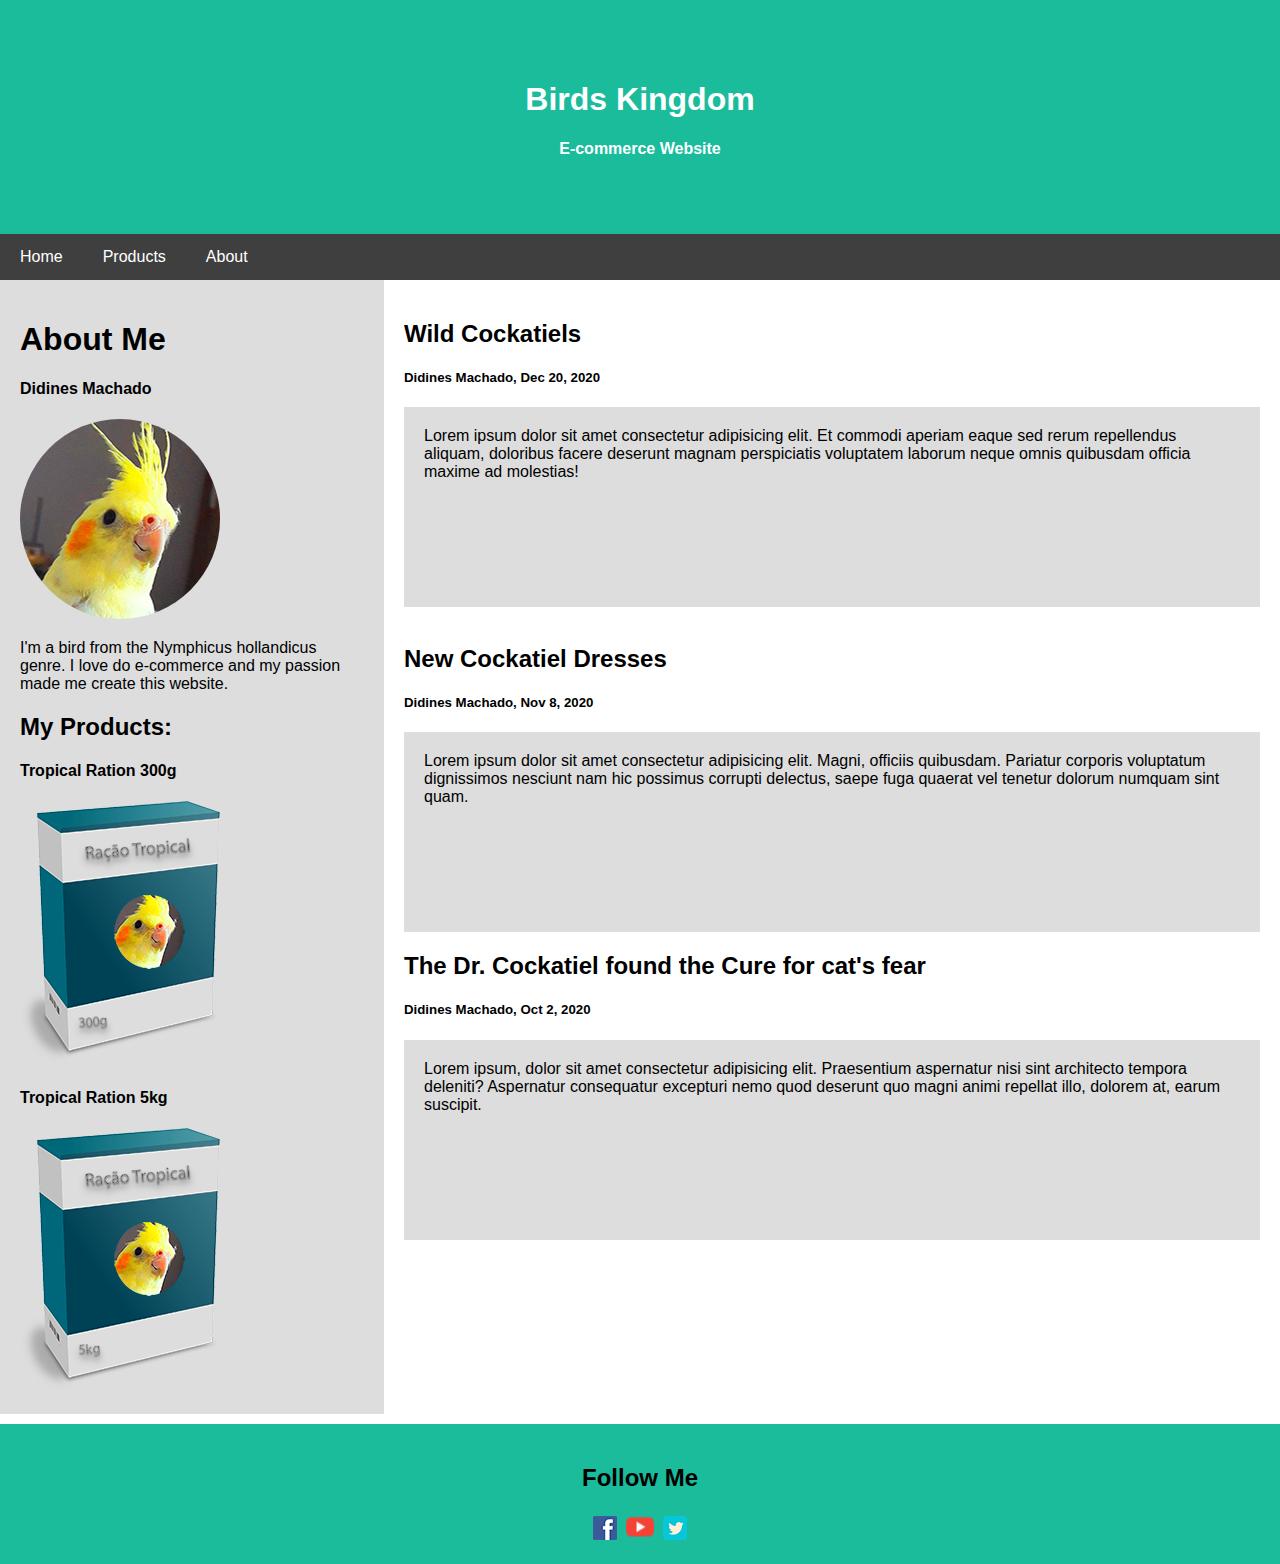
<file: index.html>
<!DOCTYPE html>
<html lang="pt-br">

<head>
  <meta charset="UTF-8">
  <meta name="viewport" content="width=device-width, initial-scale=1.0">
  <title>Home</title>
  <link rel="shortcut icon" href="imagens/icons/favicon-32x32.png" type="image/x-icon">
  <link rel="stylesheet" href="css_styles/my_style.css">
  <script src="script.js"></script>
  
</head>

<body>

  <!-- Header -->
  <header class="header">
    <h1>Birds Kingdom</h1>
    <p><strong>E-commerce Website</strong></p>
  </header>

  <!-- Barra de Navegação (navbar) -->
  <nav class="navbar">
    <a href="index.html">Home</a>
    <a href="products.html">Products</a>
    <a href="about.html">About</a>
  </nav>

  <!-- Conteúdo Flexível -->
  <main class="row">
    <aside class="side">
      <h1>About Me</h1>
      <h4>Didines Machado</h4>
      <a href="about.html"><img style="border-radius: 50%;" src="imagens/didines-200.jpg" alt="calopsita"></a>
      <p>I'm a bird from the Nymphicus hollandicus genre. I love do e-commerce and my passion made me create this
        website.</p>
      <h2>My Products:</h2>
      <div>
        <h4>Tropical Ration 300g</h4>
        <a class="product_expand" href="product1_page.html"><img src="products/imgs/embalagem-300g.png"
            alt="embalagem_300g"></a>
      </div>
      <div>
        <h4>Tropical Ration 5kg</h4>
        <a class="product_expand" href="product2_page.html"><img src="products/imgs/embalagem-5kg.png"
            alt="embalagem_5kg"></a>
      </div>
    </aside>

    <!-- Conteúdo Principal (main) -->
    <main class="main">
      <h2>Wild Cockatiels</h2>
      <h5>Didines Machado, Dec 20, 2020</h5>
      <article class="backgr_main backgr_main_he">Lorem ipsum dolor sit amet consectetur adipisicing elit. Et commodi
        aperiam eaque sed rerum repellendus aliquam, doloribus facere deserunt magnam perspiciatis voluptatem laborum
        neque omnis quibusdam officia maxime ad molestias! </article>
      <br>
      <h2>New Cockatiel Dresses</h2>
      <h5>Didines Machado, Nov 8, 2020</h5>
      <article class="backgr_main backgr_main_he">Lorem ipsum dolor sit amet consectetur adipisicing elit. Magni,
        officiis quibusdam. Pariatur corporis voluptatum dignissimos nesciunt nam hic possimus corrupti delectus, saepe
        fuga quaerat vel tenetur dolorum numquam sint quam.</article>
      <h2>The Dr. Cockatiel found the Cure for cat's fear </h2>
      <h5>Didines Machado, Oct 2, 2020</h5>
      <article class="backgr_main backgr_main_he">Lorem ipsum, dolor sit amet consectetur adipisicing elit. Praesentium
        aspernatur nisi sint architecto tempora deleniti? Aspernatur consequatur excepturi nemo quod deserunt quo magni
        animi repellat illo, dolorem at, earum suscipit.</article>
    </main>
  </main>

  <!-- Footer -->
  <footer class="footer">
    <h2>Follow Me</h2>
    <a href="#"><img src="imagens/icons/facebook-icon-24px.png" alt="facebook_icon"></a>
    <a href="#"><img hspace="5px" width="28px" src="imagens/icons/youtube-icon-24px.png" alt="youtube-icon"></a>
    <a href="#"><img src="imagens/icons/twitter-icon-24px.png" alt="twitter_icon"></a>
  </footer>

</body>

</html>
</file>
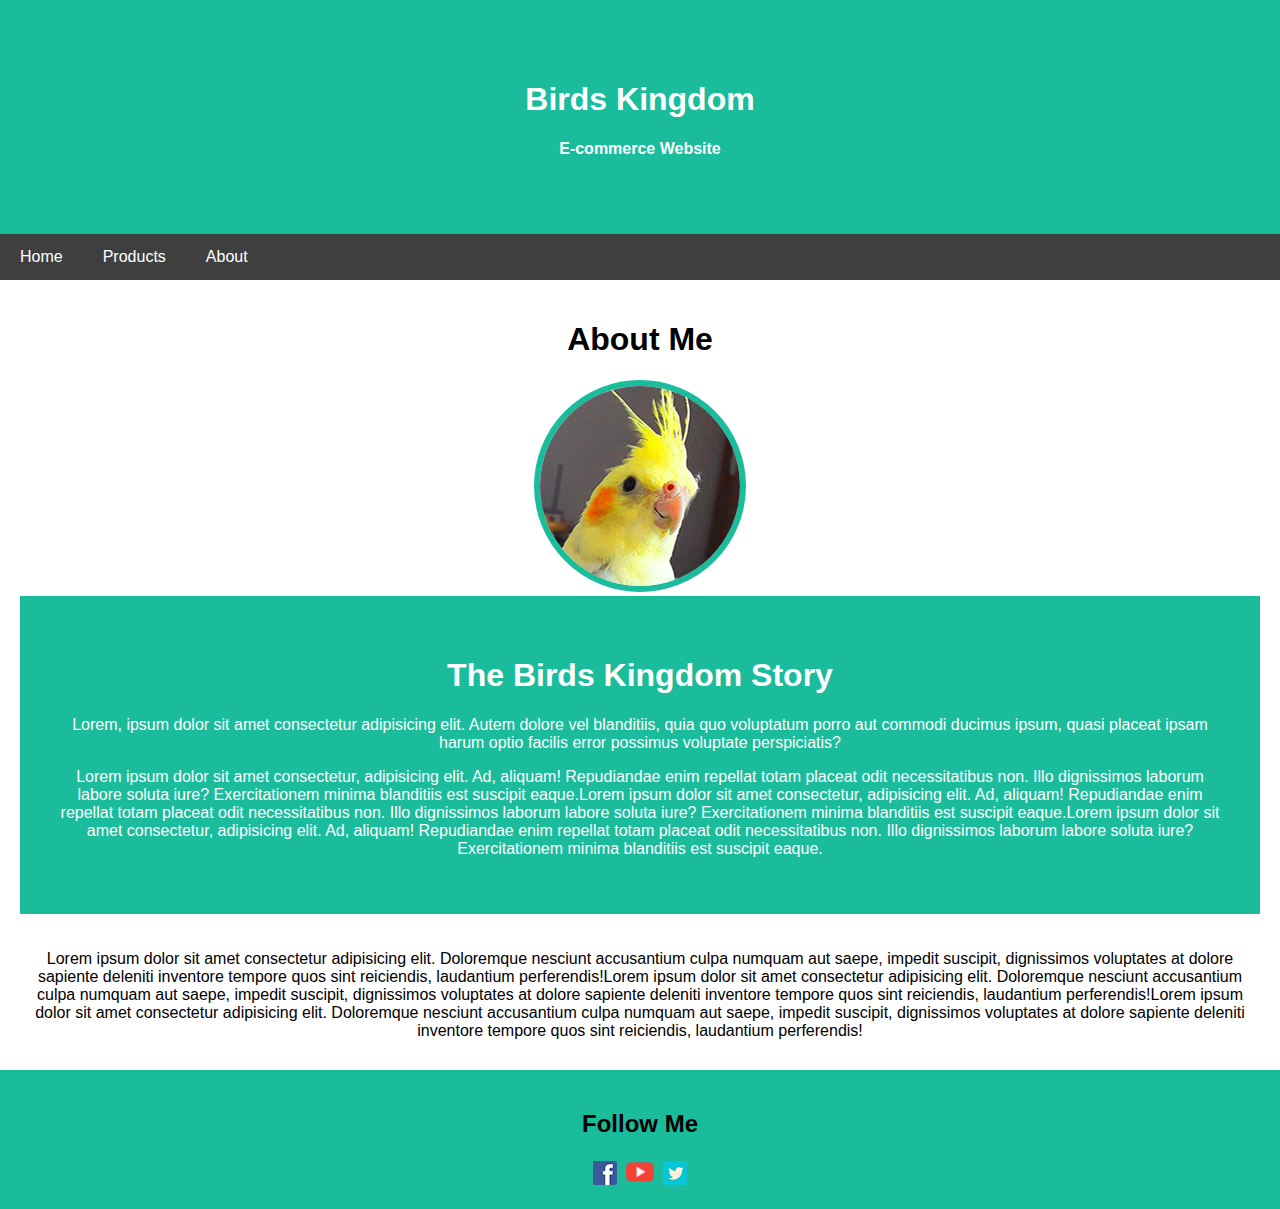
<file: about.html>
<!DOCTYPE html>
<html lang="pt-br">
<head>
    <meta charset="UTF-8">
    <meta name="viewport" content="width=device-width, initial-scale=1.0">
    <title>About</title>
    <link rel="shortcut icon" href="imagens/icons/favicon-32x32.png" type="image/x-icon">
    <link rel="stylesheet" href="css_styles/about_style.css">
    <style>
      
    </style>
</head>
<body>
    <!-- Header -->
<header class="header">
    <h1>Birds Kingdom</h1>
    <p><strong>E-commerce Website</strong></p>
</header>
  
  <!-- Barra de Navegação (navbar) -->
  <nav class="navbar">
    <a href="index.html">Home</a>
    <a href="products.html">Products</a>
    <a href="about.html">About</a>
  </nav>
  
  <!-- Conteúdo Flexível -->
  <main class="main">
      <h1>About Me</h1>
        <img class="principal_img" src="imagens/didines-200.jpg" alt="calopsita">
        <div class="principal_backgr">
            <h1>The Birds Kingdom Story</h1>
            <p>Lorem, ipsum dolor sit amet consectetur adipisicing elit. Autem dolore vel blanditiis, quia quo voluptatum porro aut commodi ducimus ipsum, quasi placeat ipsam harum optio facilis error possimus voluptate perspiciatis?</p>
            <p>Lorem ipsum dolor sit amet consectetur, adipisicing elit. Ad, aliquam! Repudiandae enim repellat totam placeat odit necessitatibus non. Illo dignissimos laborum labore soluta iure? Exercitationem minima blanditiis est suscipit eaque.Lorem ipsum dolor sit amet consectetur, adipisicing elit. Ad, aliquam! Repudiandae enim repellat totam placeat odit necessitatibus non. Illo dignissimos laborum labore soluta iure? Exercitationem minima blanditiis est suscipit eaque.Lorem ipsum dolor sit amet consectetur, adipisicing elit. Ad, aliquam! Repudiandae enim repellat totam placeat odit necessitatibus non. Illo dignissimos laborum labore soluta iure? Exercitationem minima blanditiis est suscipit eaque.</p>
        </div>
        <br><br>
        <div>Lorem ipsum dolor sit amet consectetur adipisicing elit. Doloremque nesciunt accusantium culpa numquam aut saepe, impedit suscipit, dignissimos voluptates at dolore sapiente deleniti inventore tempore quos sint reiciendis, laudantium perferendis!Lorem ipsum dolor sit amet consectetur adipisicing elit. Doloremque nesciunt accusantium culpa numquam aut saepe, impedit suscipit, dignissimos voluptates at dolore sapiente deleniti inventore tempore quos sint reiciendis, laudantium perferendis!Lorem ipsum dolor sit amet consectetur adipisicing elit. Doloremque nesciunt accusantium culpa numquam aut saepe, impedit suscipit, dignissimos voluptates at dolore sapiente deleniti inventore tempore quos sint reiciendis, laudantium perferendis!
       </div>
  </main>
  
  <!-- Footer -->
  <footer class="footer">
      <h2>Follow Me</h2>
      <a href="#"><img src="imagens/icons/facebook-icon-24px.png" alt="facebook_icon"></a>
      <a href="#"><img hspace="5px" width="28px" src="imagens/icons/youtube-icon-24px.png" alt="youtube-icon"></a> 
      <a href="#"><img src="imagens/icons/twitter-icon-24px.png" alt="twitter_icon"></a>  
  </footer>
</body>
</html>
</file>
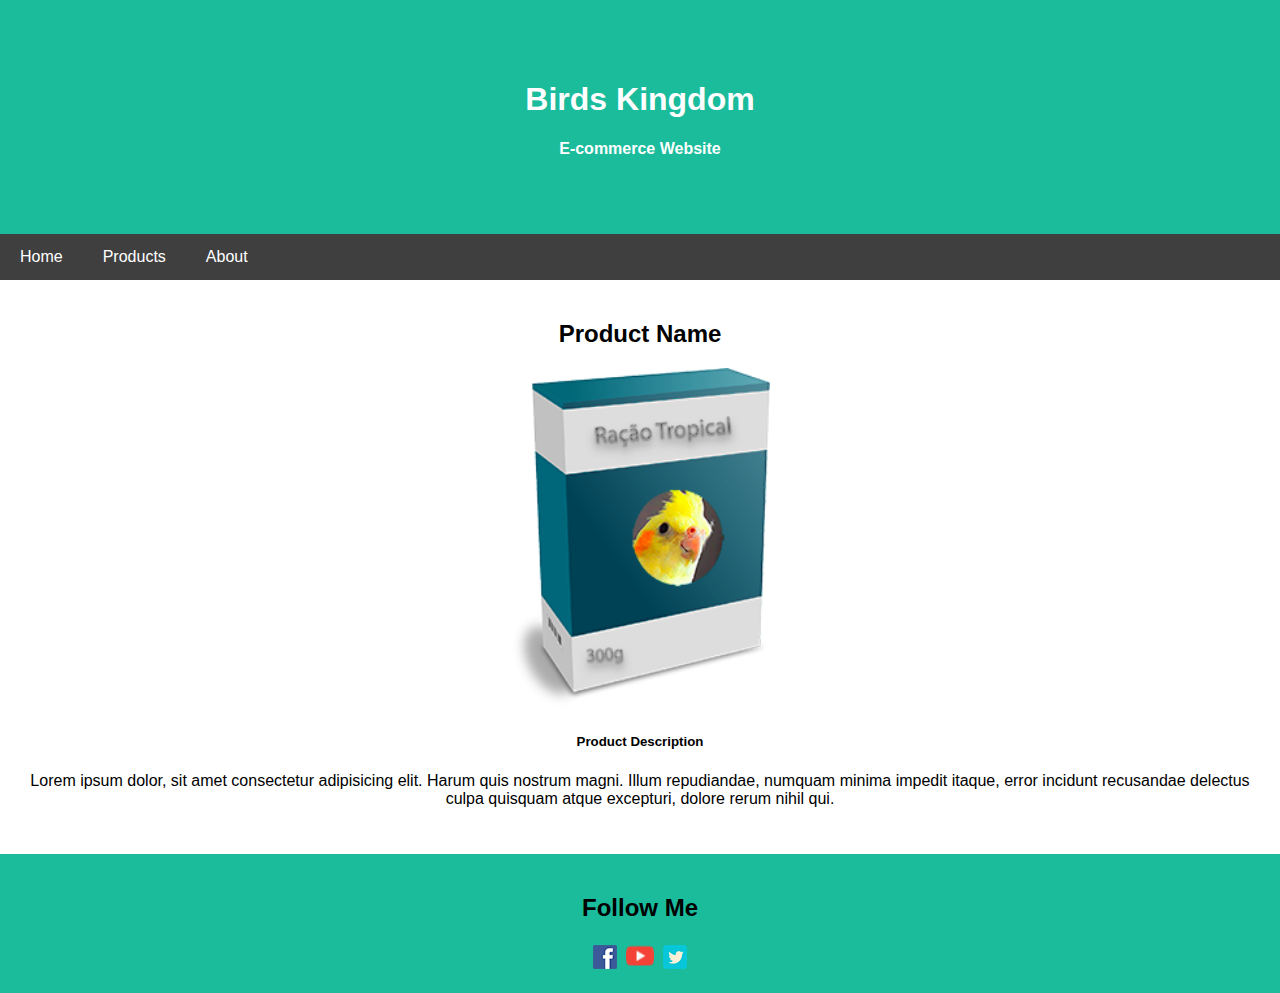
<file: product1_page.html>
<!DOCTYPE html>
<html lang="pt-br">
<head>
    <meta charset="UTF-8">
    <meta name="viewport" content="width=device-width, initial-scale=1.0">
    <title>Products_Page-01</title>
    <link rel="shortcut icon" href="imagens/icons/favicon-32x32.png" type="image/x-icon">
    <link rel="stylesheet" href="css_styles/produc12_style.css">
    <style>
       
    </style>
</head>
<body>
    <!-- Header -->
<header class="header">
    <h1>Birds Kingdom</h1>
    <p><strong>E-commerce Website</strong></p>
</header>
  
  <!-- Barra de Navegação (navbar) -->
  <nav class="navbar">
    <a href="index.html">Home</a>
    <a href="products.html">Products</a>
    <a href="about.html">About</a>
  </nav>
  
  <!-- Conteúdo Flexível -->
    <main class="main">
      <h2>Product Name</h2>
      <img class="main_img_backgr" src="products/imgs/embalagem-300g.png" alt="embalagem_300g">
      <h5>Product Description</h5>
      <p>Lorem ipsum dolor, sit amet consectetur adipisicing elit. Harum quis nostrum magni. Illum repudiandae, numquam minima impedit itaque, error incidunt recusandae delectus culpa quisquam atque excepturi, dolore rerum nihil qui.</p>
    </main>

  <!-- Footer -->
  <footer class="footer">
    <h2>Follow Me</h2>
      <a href="#"><img src="imagens/icons/facebook-icon-24px.png" alt="facebook_icon"></a>
      <a href="#"><img hspace="5px" width="28px" src="imagens/icons/youtube-icon-24px.png" alt="youtube-icon"></a> 
      <a href="#"><img src="imagens/icons/twitter-icon-24px.png" alt="twitter_icon"></a>  
  </footer>
</body>
</html>
</file>
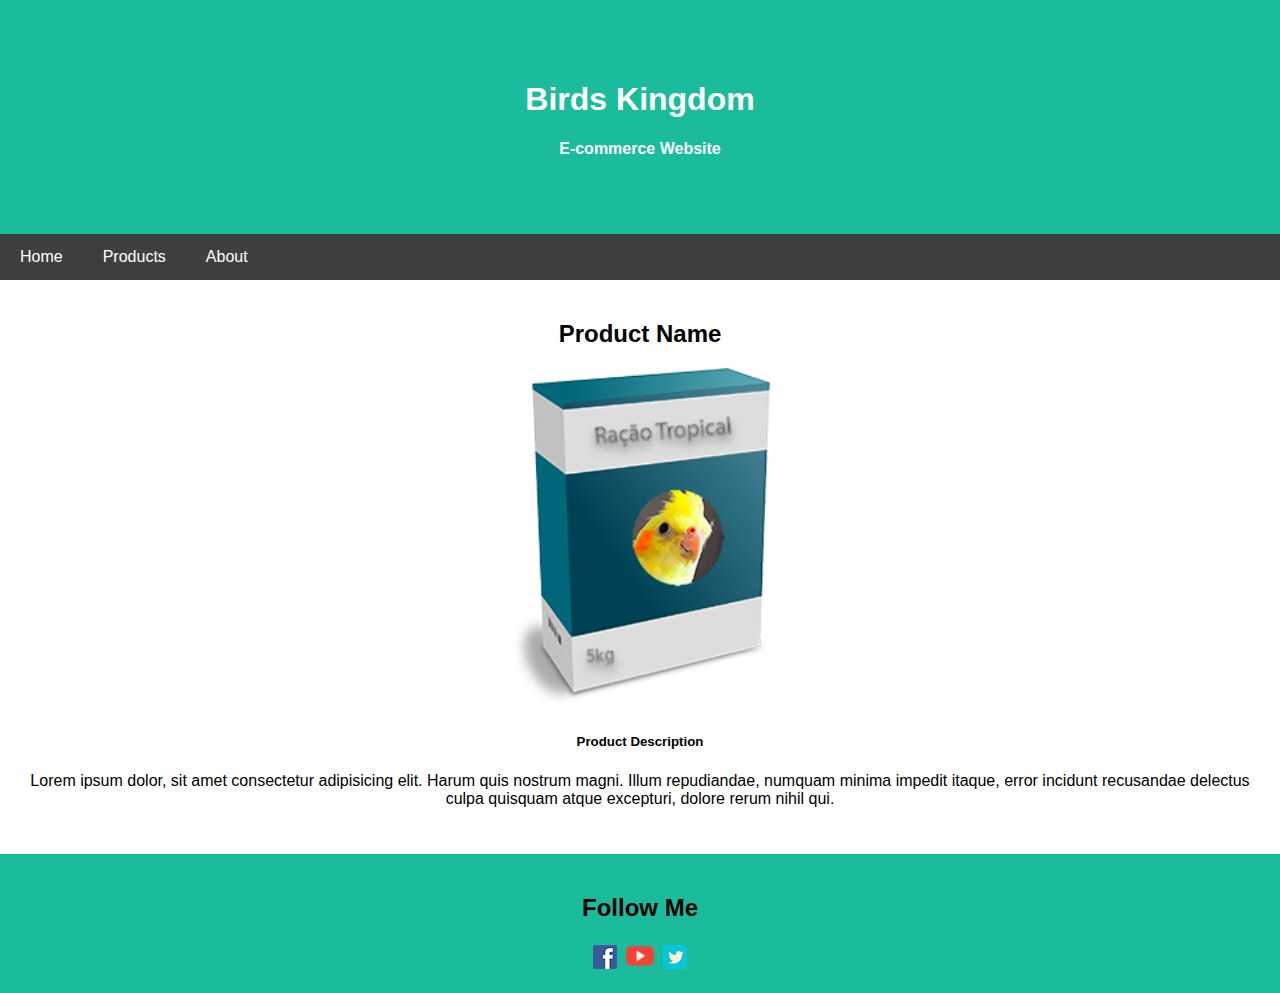
<file: product2_page.html>
<!DOCTYPE html>
<html lang="pt-br">
<head>
    <meta charset="UTF-8">
    <meta name="viewport" content="width=device-width, initial-scale=1.0">
    <title>Products_Page-01</title>
    <link rel="shortcut icon" href="imagens/icons/favicon-32x32.png" type="image/x-icon">
    <link rel="stylesheet" href="css_styles/produc12_style.css">
    <style>
        
    </style>
</head>
<body>
    <!-- Header -->
<header class="header">
    <h1>Birds Kingdom</h1>
    <p><strong>E-commerce Website</strong></p>
</header>
  
  <!-- Barra de Navegação (navbar) -->
  <nav class="navbar">
    <a href="index.html">Home</a>
    <a href="products.html">Products</a>
    <a href="about.html">About</a>
  </nav>
  
  <!-- Conteúdo Flexível -->
    <main class="main">
      <h2>Product Name</h2>
      <img class="main_img_backgr" src="products/imgs/embalagem-5kg.png" alt="embalagem_300g">
      <h5>Product Description</h5>
      <p>Lorem ipsum dolor, sit amet consectetur adipisicing elit. Harum quis nostrum magni. Illum repudiandae, numquam minima impedit itaque, error incidunt recusandae delectus culpa quisquam atque excepturi, dolore rerum nihil qui.</p>
    </main>

  <!-- Footer -->
  <footer class="footer">
    <h2>Follow Me</h2>
      <a href="#"><img src="imagens/icons/facebook-icon-24px.png" alt="facebook_icon"></a>
      <a href="#"><img hspace="5px" width="28px" src="imagens/icons/youtube-icon-24px.png" alt="youtube-icon"></a> 
      <a href="#"><img src="imagens/icons/twitter-icon-24px.png" alt="twitter_icon"></a>  
  </footer>
</body>
</html>
</file>
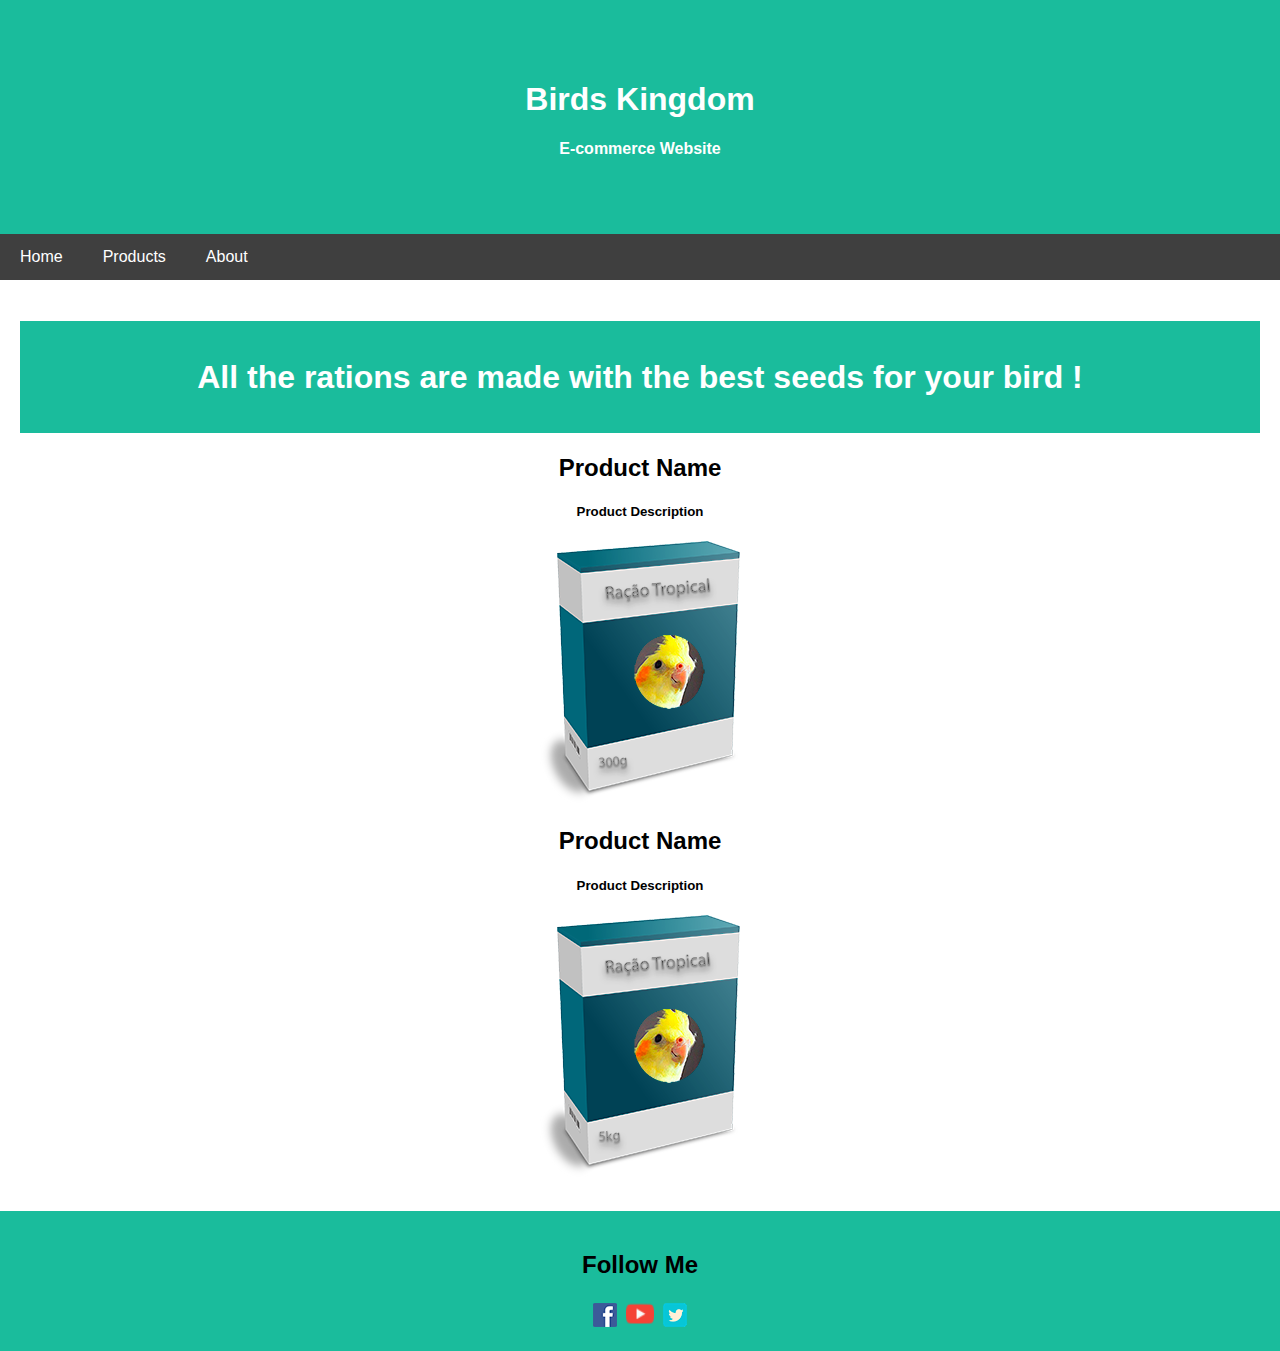
<file: products.html>
<!DOCTYPE html>
<html lang="pt-br">
<head>
    <meta charset="UTF-8">
    <meta name="viewport" content="width=device-width, initial-scale=1.0">
    <title>Products</title>
    <link rel="shortcut icon" href="imagens/icons/favicon-32x32.png" type="image/x-icon">
    <link rel="stylesheet" href="css_styles/products_style.css">
    <style>
        
    </style>
</head>
<body>
    <!-- Header -->
<header class="header">
    <h1>Birds Kingdom</h1>
    <p><strong>E-commerce Website</strong></p>
</header>
  
  <!-- Barra de Navegação (navbar) -->
<nav class="navbar">
    <a href="index.html">Home</a>
    <a href="products.html">Products</a>
    <a href="about.html">About</a>
 </nav>
  
  <!-- Conteúdo Flexível -->
<main class="main">
      <h1 class="main_backgr_title">All the rations are made with the best seeds for your bird !</h1>
      <h2>Product Name</h2>
      <h5>Product Description</h5>
      <a href="product1_page.html"><img src="products/imgs/embalagem-300g.png" alt="embalagem_300g"></a> 
      <h2>Product Name</h2>
      <h5>Product Description</h5>
      <a href="product2_page.html"><img src="products/imgs/embalagem-5kg.png" alt="embalagem_5kg"></a>
</main>

  <!-- Footer -->
<footer class="footer">
    <h2>Follow Me</h2>
      <a href="#"><img src="imagens/icons/facebook-icon-24px.png" alt="facebook_icon"></a>
      <a href="#"><img hspace="5px" width="28px" src="imagens/icons/youtube-icon-24px.png" alt="youtube-icon"></a> 
      <a href="#"><img src="imagens/icons/twitter-icon-24px.png" alt="twitter_icon"></a>  
</footer>
</body>
</html>
</file>
<file: css_styles/my_style.css>
* {
    box-sizing: border-box;
  }
  
  /* Estiliza o body */
  body {
    font-family: Arial;
    margin: 0;
  }
  
  /* Header/Logo Título */
  .header {
    padding: 60px;
    text-align: center;
    background: #1abc9c;
    color: white;
  }
  
  /* Estiliza o topo da barra de navegação */
  .navbar {
    display: flex;
    background-color: rgb(63, 63, 63);
  }
  
  /* Estiliza as barras de navegação */
  .navbar a {
    color: white;
    padding: 14px 20px;
    text-decoration: none;
    text-align: center;
    transition: background-color 0.5s ease;
  }
  
  /* Muda a cor com :hover */
  .navbar a:hover {
    background-color: #1abc9c;
    color: white;
  }
  
  /* Coluna container */
  .row {  
    display: flex;
    flex-wrap: wrap;
  }
  
  /* Cria duas coluna desiguais (em tamanho) que ficam uma ao lado da outra */
  /* Coluna da Esquerda (sidebar) */
  .side {
    flex: 30%;
    background-color: #ddd;
    padding: 20px;
  }
  
  /* Coluna Principal (main) */
  .main {
    flex: 70%;
    background-color: white;
    padding: 20px;
  }
  
  /* Cor Fundo Main */
  .backgr_main {
    background-color: #ddd;
    width: 100%;
    padding: 20px;
  }
  .backgr_main_he {
    height: 200px;
  } 
  /* Footer */
  .footer {
    padding: 20px;
    text-align: center;
    background: #1abc9c;
    margin: 10px 0 0 0;
  }
  /* Aumentar Imagem Produtos*/
  .product_expand:hover img {
      width: 260px;
      height: 341px;
  }
  
  /* Layout Responsivo - quando a resolução for menor que 700 pixels de largura, faz com que as duas colunas façam uma pilha uma sobre a outra, ao invés de uma ao lado da outra */
  @media screen and (max-width: 700px) {
    .row, .navbar {   
      flex-direction: column;
    }
  }
</file>
<file: css_styles/about_style.css>
* {
    box-sizing: border-box;
  }
  
  /* Estiliza o body */
  body {
    font-family: Arial;
    margin: 0;
  }
  
  /* Header/Logo Título */
  .header {
    padding: 60px;
    text-align: center;
    background: #1abc9c;
    color: white;
  }
  
  /* Estiliza o topo da barra de navegação */
  .navbar {
    display: flex;
    background-color: rgb(63, 63, 63);
  }
  
  /* Estiliza as barras de navegação */
  .navbar a {
    color: white;
    padding: 14px 20px;
    text-decoration: none;
    text-align: center;
    transition: background-color 0.5s ease;
  }
  
  /* Muda a cor com :hover */
  .navbar a:hover {
    background-color: #1abc9c;
    color: white;
  }
  
  /* Coluna container */
  .row {  
    display: flex;
    flex-wrap: wrap;
  }
  
  /* Cria duas coluna desiguais (em tamanho) que ficam uma ao lado da outra */
  /* Coluna da Esquerda (sidebar) */
  .side {
    flex: 30%;
    background-color: #ddd;
    padding: 20px;
  }
  
  /* Coluna Principal (main) */
  .main {
    flex: 100%;
    background-color: white;
    padding: 20px;
    text-align: center;
  }
  
  /* Cor Fundo Main */
  .fundo_main {
    background-color: #ddd;
    width: 100%;
    padding: 20px;
  }
  
  /* Footer */
  .footer {
    padding: 20px;
    text-align: center;
    background: #1abc9c;
    margin: 10px 0 0 0;
  }
  
  /* Layout Responsivo - quando a resolução for menor que 700 pixels de largura, faz com que as duas colunas façam uma pilha uma sobre a outra, ao invés de uma ao lado da outra */
  @media screen and (max-width: 700px) {
    .row, .navbar {   
      flex-direction: column;
    }
  }
    /* Muda cor da imagem principal */
    .principal_img {
      border: 6px solid #1abc9c;
      border-radius: 50%;
    }
    /* Muda cor do fundo e texto principal */
    .principal_backgr {
      background-color: #1abc9c;
      padding: 40px;
      color: white;
    }
</file>
<file: css_styles/produc12_style.css>
* {
    box-sizing: border-box;
  }
  
  /* Estiliza o body */
  body {
    font-family: Arial;
    margin: 0;
  }
  
  /* Header/Logo Título */
  .header {
    padding: 60px;
    text-align: center;
    background: #1abc9c;
    color: white;
  }
  
  /* Estiliza o topo da barra de navegação */
  .navbar {
    display: flex;
    background-color: rgb(63, 63, 63);
  }
  
  /* Estiliza as barras de navegação */
  .navbar a {
    color: white;
    padding: 14px 20px;
    text-decoration: none;
    text-align: center;
    transition: background-color 0.5s ease;
  }
  
  /* Muda a cor com :hover */
  .navbar a:hover {
    background-color: #1abc9c;
    color: white;
  }
  
  /* Coluna container */
  .row {  
    display: flex;
    flex-wrap: wrap;
  }
  
  /* Coluna Principal (main) */
  .main {
    flex: 100%;
    background-color: white;
    padding: 20px;
    text-align: center;
  }
  .main_img_backgr {
    width: 260px;
    height: 341;
  }
  
  /* Footer */
  .footer {
    padding: 20px;
    text-align: center;
    background: #1abc9c;
    margin: 10px 0 0 0;
  }
  
  /* Layout Responsivo - quando a resolução for menor que 700 pixels de largura, faz com que as duas colunas façam uma pilha uma sobre a outra, ao invés de uma ao lado da outra */
  @media screen and (max-width: 700px) {
    .row, .navbar {   
      flex-direction: column;
    }
  }
</file>
<file: css_styles/products_style.css>
* {
    box-sizing: border-box;
  }
  
  /* Estiliza o body */
  body {
    font-family: Arial;
    margin: 0;
  }
  
  /* Header/Logo Título */
  .header {
    padding: 60px;
    text-align: center;
    background: #1abc9c;
    color: white;
  }
  
  /* Estiliza o topo da barra de navegação */
  .navbar {
    display: flex;
    background-color: rgb(63, 63, 63);
  }
  
  /* Estiliza as barras de navegação */
  .navbar a {
    color: white;
    padding: 14px 20px;
    text-decoration: none;
    text-align: center;
    transition: background-color 0.5s ease;
  }
  
  /* Muda a cor com :hover */
  .navbar a:hover {
    background-color: #1abc9c;
    color: white;
  }
  
  /* Coluna container */
  .row {  
    display: flex;
    flex-wrap: wrap;
  }
  
  /* Coluna Principal (main) */
  .main {
    flex: 100%;
    background-color: white;
    padding: 20px;
    text-align: center;
  }
  .main_backgr_title {
    color: white;
    background-color: #1abc9c;
    padding: 3%;
  }
  
  /* Footer */
  .footer {
    padding: 20px;
    text-align: center;
    background: #1abc9c;
    margin: 10px 0 0 0;
  }
  
  /* Layout Responsivo - quando a resolução for menor que 700 pixels de largura, faz com que as duas colunas façam uma pilha uma sobre a outra, ao invés de uma ao lado da outra */
  @media screen and (max-width: 700px) {
    .row, .navbar {   
      flex-direction: column;
    }
  }
</file>
